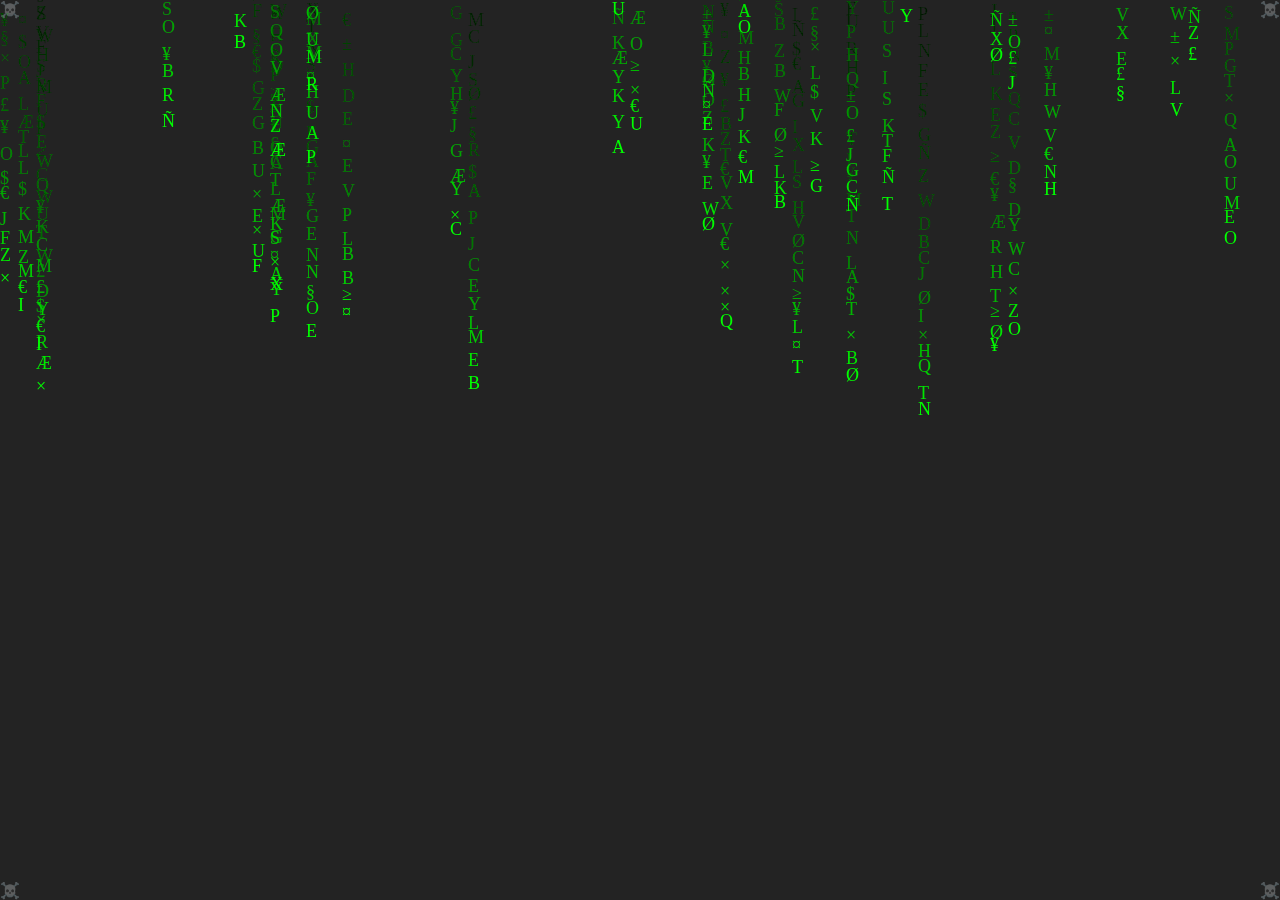
<file: pru/index.html>
<!DOCTYPE html>
<html lang="es">
<head>
    <meta charset="UTF-8"/>
    <meta http-equiv="X-UA-Compatible" content="IE=edge"/>
    <meta name="viewport" content="width=device-width, initial-scale=1.0"/>
    <title>Efecto Matrix</title>
    <link rel="icon" type="image/jpg" href="img/favicon.ico"/>
    <link rel="stylesheet" type="text/css" href="style.css"/>
</head>
<body>

    <!-- Texto que aparece -->
    
    <!-- Emojis esquineros -->
    <div class="emoji1">☠️</div>
    <div class="emoji2">☠️</div>
    <div class="emoji3">☠️</div>
    <div class="emoji4">☠️</div>
    
    <!-- canvas sobre el se dibujan las letras del fondo -->
    <canvas width="800" height="800" id="canvas"></canvas>

    <script src="script.js"></script>
    
    <!-- Función para hacer aparecer el texto -->
    <script>
        window.onload = function() {
        setTimeout(function() {
            document.getElementById("texto").style.display = "block";
        }, 3000);
        };
    </script>
</body>
</html>
</file>
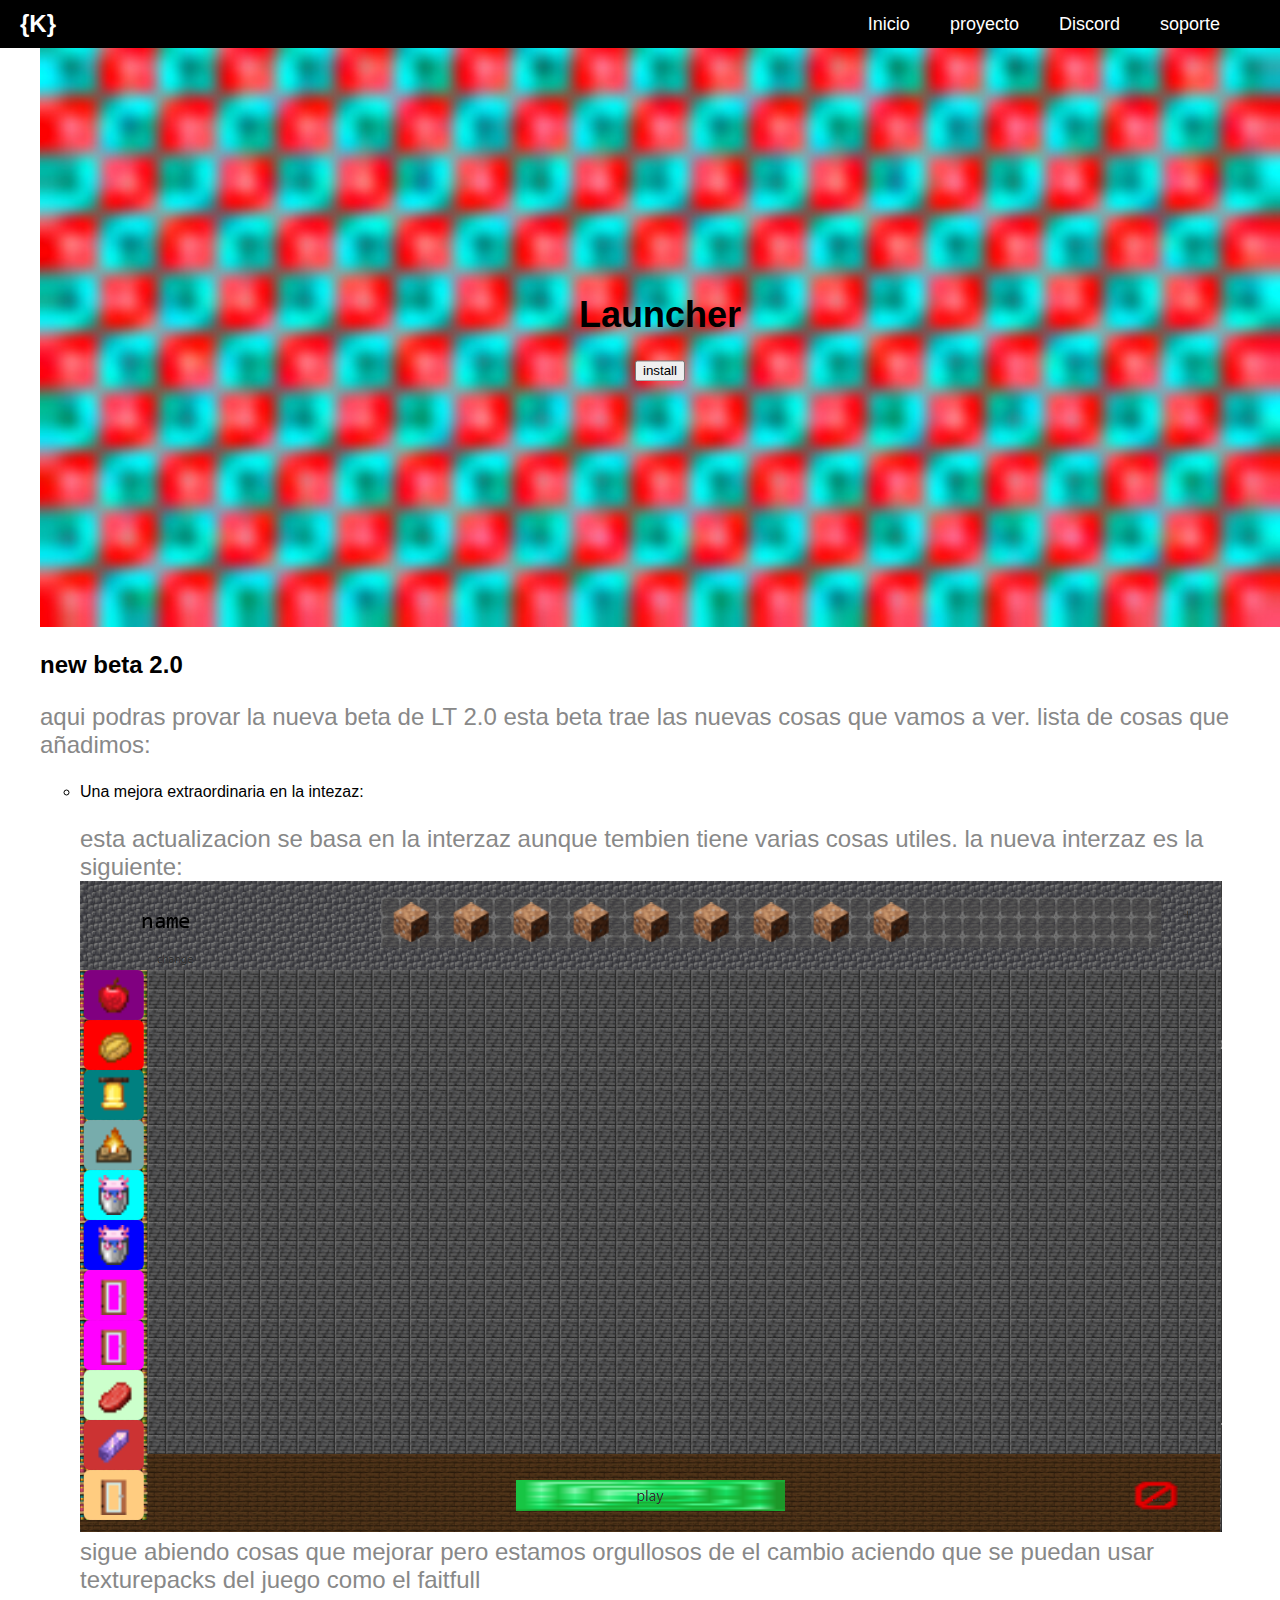
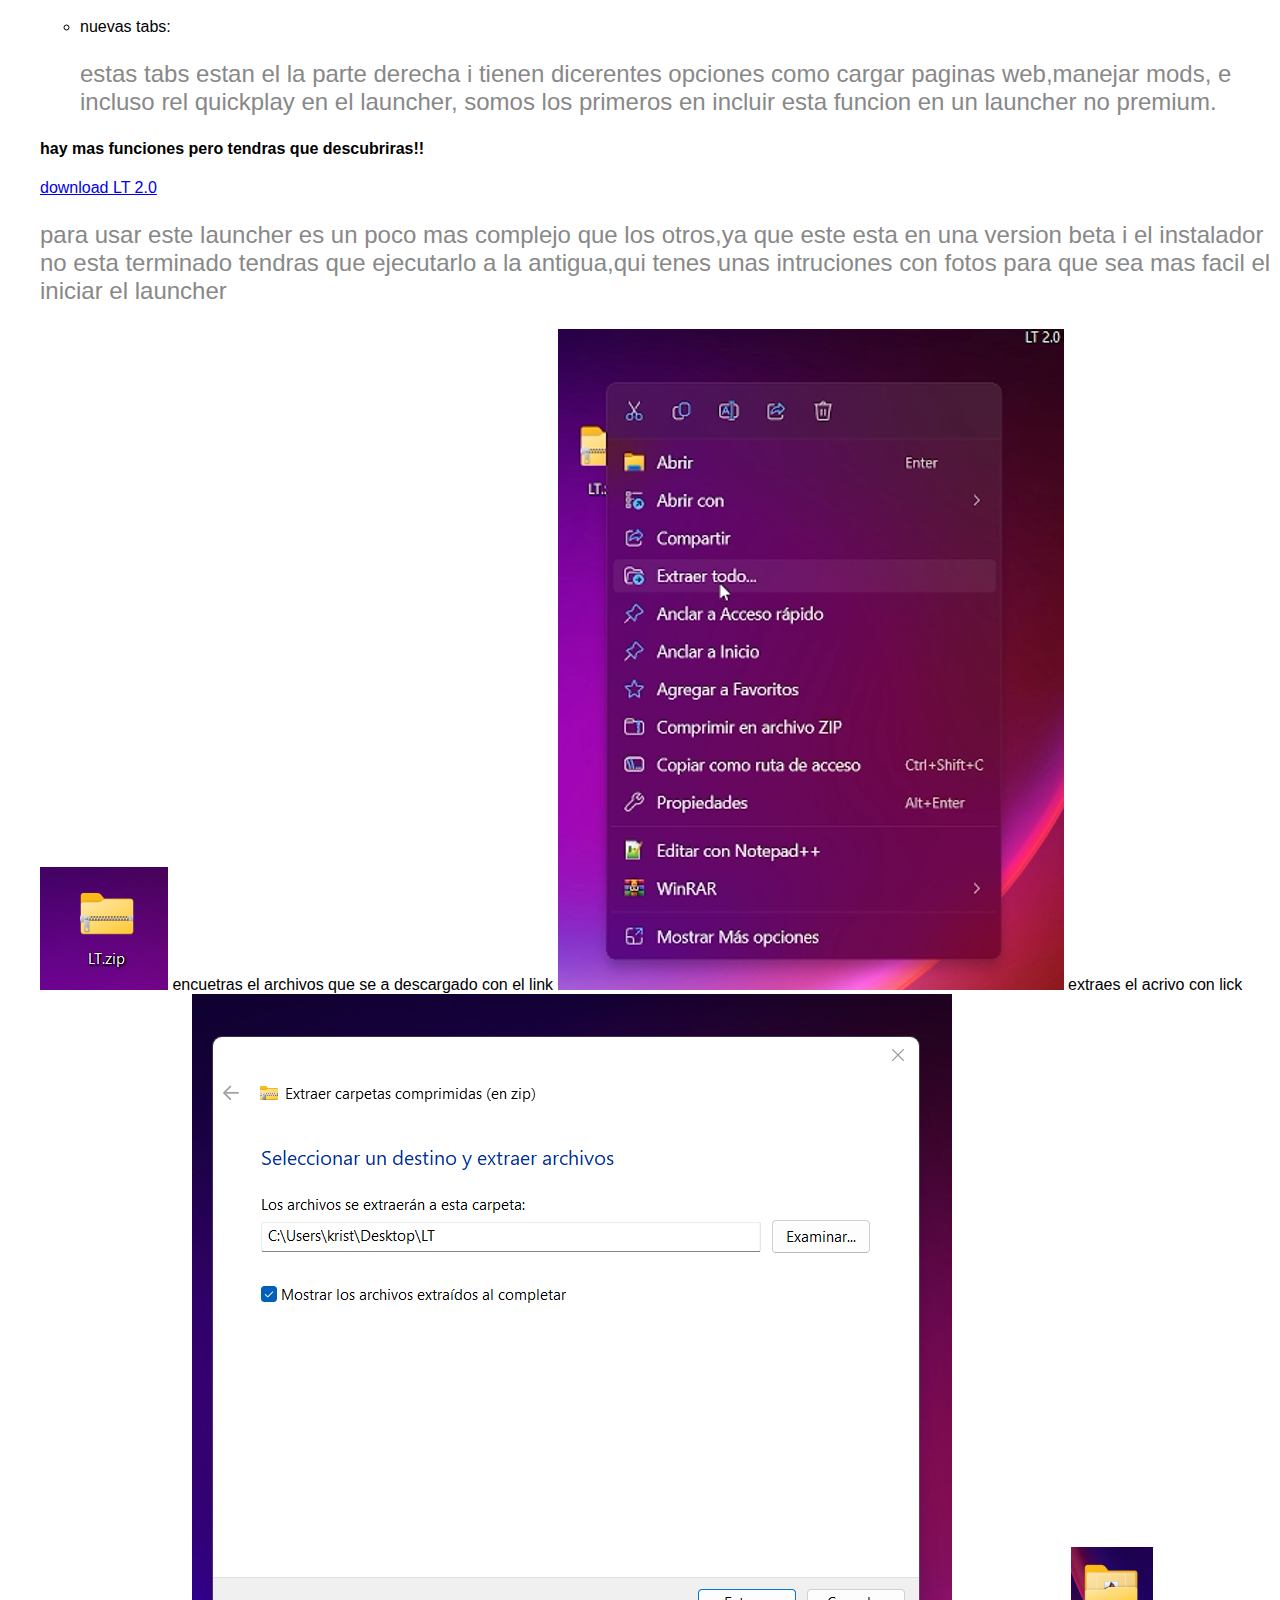
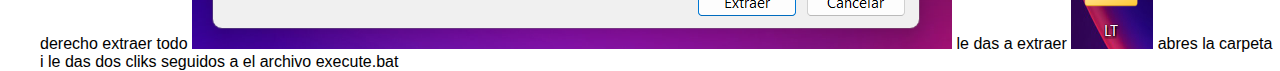
<file: Proyects/LT/index.html>
<!DOCTYPE html>
<html lang="es">

<head>
  <link rel="preconnect" href="https://fonts.googleapis.com">
  <link rel="preconnect" href="https://fonts.gstatic.com" crossorigin>
  <link href="https://fonts.googleapis.com/css2?family=Poppins&        display=swap" rel="stylesheet">
  <meta charset="UTF-8">
  <meta name="viewport" content="width=device-width, initial-scale=1.0">
  <title>Launcher Trinity</title>
  <link rel="stylesheet" href="style.css">
</head>
<ul>
  <header>
    <nav class="navbar">
        <div class="logo">{K}</div>
        <ul class="nav-list">
            <li><a id="I" href="https://kenderdev.github.io"></a></li>
            <li><a id="P" href="proyects.html"></a></li>
            <li><a id="D" href="https://discord.gg/Cj3Z4GGG6t"></a></li>
            <li><a id="S" href="suport.html"></a></li>
        </ul>
    </nav>
  </header>
  <main>
    <div class="contenedor">
      <img src="scr/fondo.jpg" alt="Descripción de la imagen" height="100%" width="100%" class="fondo">
      <div class="centrado"><h1 id="titler" ></h1> <p id="sutT"></p> <button id="inst">install</button></div>
    </div>
  </main>
  <div>
    <h2>
      new beta 2.0
    </h2>
    <p>
      aqui podras provar la nueva beta de LT 2.0 esta beta trae las nuevas cosas que vamos a ver.

      lista de cosas que añadimos:
    </p>
    <ul>
      <li>Una mejora extraordinaria en la intezaz:</li>
      <p>esta actualizacion se basa en la interzaz aunque tembien tiene varias cosas utiles.
        la nueva interzaz es la siguiente:
        <img src="scr/exampleInterzaze.png" alt="Descripción de la imagen">
        sigue abiendo cosas que mejorar pero estamos orgullosos de el cambio aciendo que se puedan usar texturepacks del juego como el faitfull
      </p>

      <li>nuevas tabs:</li>
      <p>estas tabs estan el la parte derecha i tienen dicerentes opciones como cargar paginas web,manejar mods, e incluso rel quickplay en el launcher, somos los primeros en incluir esta funcion en un launcher no premium.
      </p>
    </ul>
    <h4>hay mas funciones pero tendras que descubriras!!</h4>
    <a href="https://bitbucket.org/ltbase/files/downloads/LT.zip">download LT 2.0</a>
    <p>
      para usar este launcher es un poco mas complejo que los otros,ya que este esta en una version beta i el instalador no esta terminado 
      tendras que ejecutarlo a la antigua,qui tenes unas intruciones con fotos para que sea mas facil el iniciar el launcher
    </p>
    <img src="scr/pasos/1.png" alt="">
    encuetras el archivos que se a descargado con el link
    

    <img src="scr/pasos/2.png" alt="">
    extraes el acrivo con lick derecho extraer todo

    <img src="scr/pasos/3.png" alt="">
    le das a extraer

    <img src="scr/pasos/4.png" alt="">
    abres la carpeta i le das dos cliks seguidos a el archivo execute.bat
  </div>
  <script src="script.js"></script>
</body>
</html>
</file>
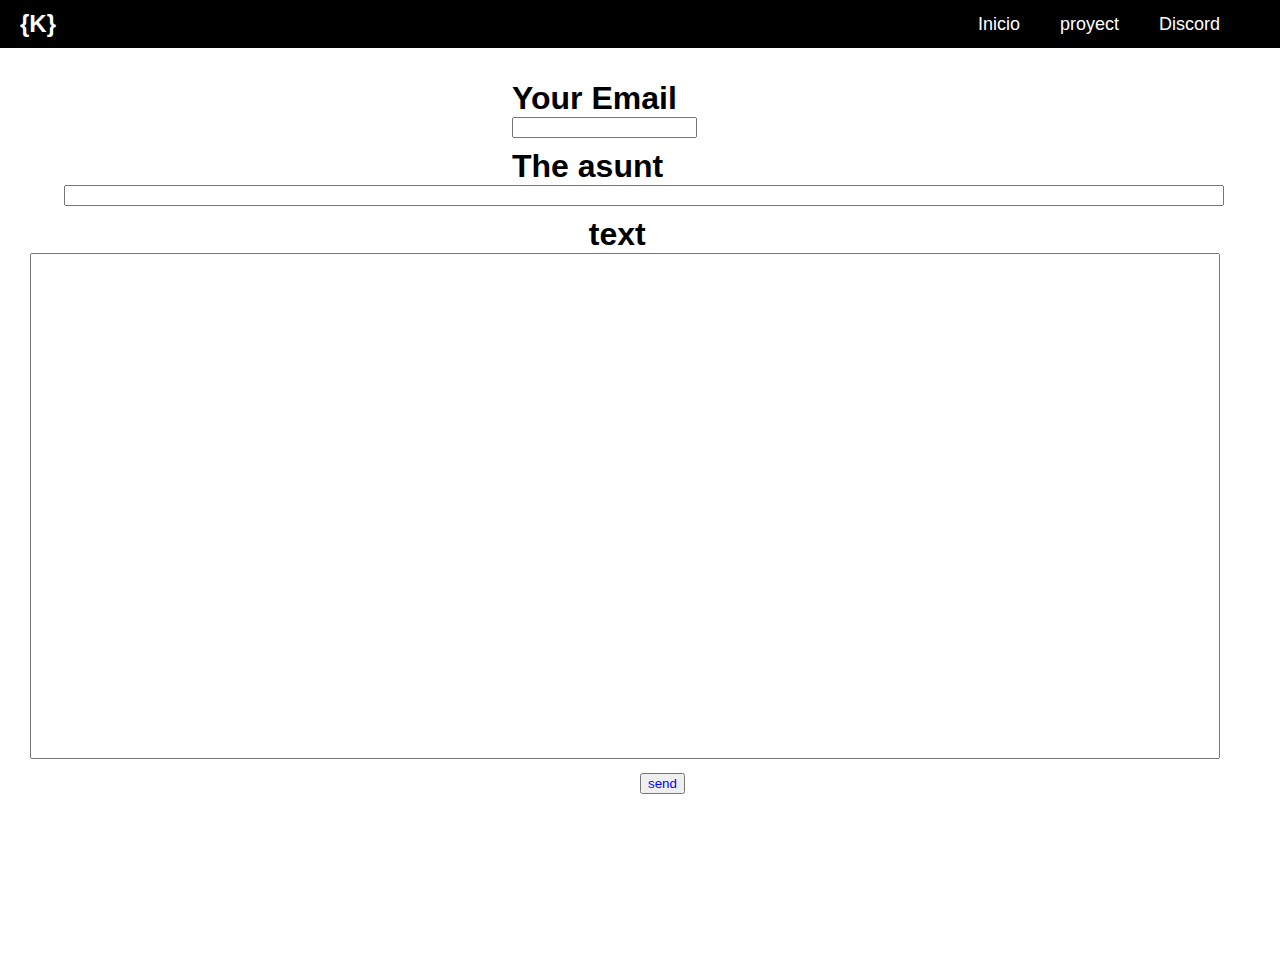
<file: support/suport.html>
<!DOCTYPE html><html><head>  <meta charset="utf-8">
  <meta name="viewport" content="width=device-width">
  <title>kenderdev support</title>
  <link href="style.css" rel="stylesheet" type="text/css" />
  
</head>
  <header>
    <nav class="navbar">
      <div class="logo">{K}</div>
      <ul class="nav-list">
          <li><a id="I" href="index.html"></a></li>
          <li><a id="P" href="proyects.html"></a></li>
          <li><a id="D" href="https://discord.gg/Cj3Z4GGG6t"></a></li>
      </ul>
    </nav>
  </header>
    <div id="gmaild">
      <h1 id="textEmail">Your Email</h1>
      <input type="email" id="gmail">
    </div>
    <div>
      <h1 id="textAsunt">The asunt</h1>
      <input type="text" id="asunt">
    </div>
    <div>
      <h1 id="textt">text</h1>
      <textarea id="text"> </textarea>
    </div>
    <button id="send">send</button>
    <script src="script.js"></script>
  </body>
</file>
<file: pru/style.css>
body {
    margin: 0;
    display: flex;
    align-items: center;
    justify-content: center;
    min-height: 100vh;
}

/* Texto que aprece en fadedIn */
#texto {
    display: none;
    text-align: center;
    font-weight: bold;
    left: 50%;
    transform: translate(-50%, -50%);
    opacity: 0.5;
    margin: 0 auto;
    position: absolute;
    z-index: 1;
    /* Agrega un nivel de profundidad superior que el que tiene canvas */
    animation: fadeIn 5s;
    /* Animaciónde 5 segundos*/
}

@keyframes fadeIn {
    0% {
        opacity: 0;
    }

    100% {
        opacity: 0.5;
    }

    /* Solo carga hasta el 50% */
}

/* Canvas en el que se dibuja el fondo */
#canvas {
    position: absolute;
    z-index: 0;
    /* Agrega un nivel de profundidad inferior que el que tiene el texto */
}

/* Posición emojis esquineros */
.emoji1 {
    position: fixed;
    top: 0;
    left: 0;
    z-index: 19;
    opacity: 0.3;
}

.emoji2 {
    position: fixed;
    top: 0;
    right: 0;
    z-index: 19;
    opacity: 0.3;
}

.emoji3 {
    position: fixed;
    bottom: 0;
    left: 0;
    z-index: 19;
    opacity: 0.3;
}

.emoji4 {
    position: fixed;
    bottom: 0;
    right: 0;
    z-index: 19;
    opacity: 0.3;
}

/*Título*/
.titulo {
    display: inline-block;
    -webkit-box-sizing: border-box;
    -moz-box-sizing: border-box;
    box-sizing: border-box;
    border: none;
    font: normal 62px / normal "Sans-Serif", Helvetica, Comic Sans MS;
    color: rgb(14, 165, 0);
    text-decoration: none;
    white-space: pre;
    text-shadow: 0 0 10px rgb(0, 94, 23), 0 0 20px rgba(0, 94, 23),
        0 0 30px rgba(0, 94, 23), 0 0 40px #011d00, 0 0 70px #011d00,
        0 0 80px #011d00, 0 0 100px #001d05;
    -webkit-transition: all 200ms cubic-bezier(0.42, 0, 0.58, 1);
    -moz-transition: all 200ms cubic-bezier(0.42, 0, 0.58, 1);
    -o-transition: all 200ms cubic-bezier(0.42, 0, 0.58, 1);
    transition: all 200ms cubic-bezier(0.42, 0, 0.58, 1);
    width: 100%;
}

.titulo:hover {
    text-shadow: 0 0 10px rgb(0, 34, 7), 0 0 20px rgba(0, 34, 7),
        0 0 30px rgba(0, 34, 7), 0 0 40px #000000, 0 0 70px #000000,
        0 0 80px #000000, 0 0 100px #000000;
}
</file>
<file: Proyects/LT/style.css>
body {
  margin: 0;
  padding: 0;
  font-family: Arial, sans-serif;
}

header {
  background-color: black;
  color: #fff;
  text-align: center;
  padding: 10px;
}

nav ul {
  list-style: none;
  margin: 0;
  padding: 0;
}

nav li {
  display: inline-block;
  margin-right: 20px;
}

nav a {
  text-decoration: none;
  color: #fff;
  font-size: 18px;
}


h1 {
  font-size: 36px;
  margin-top: 30px;
}

p {
  font-size: 24px;
  color: #888;
}
.imagen {
  padding-top: 0;
  margin-top: 0;
}
.fondo {


  top: 0;
  left: 0;
}
.contenedor{
    position: relative;
    text-align: center;
}
 

.centrado{
    position: absolute;
    top: 50%;
    left: 50%;
    transform: translate(-50%, -50%);
}
#AT {
  margin-top: 10px;
  text-align: center;
}
#SAT {
  text-align: center;
}
html, body {
  height: 100%;
  width: 100%;
  margin: 0;
  padding: 0; 
}
body {
  margin: 0;
  padding: 0;
  font-family: Arial, sans-serif;
}
.bo {
  color: red;
  position: relative;
  display: inline-block;
  text-align: center;
}
header {
  background-color: black;
  color: #fff;
  text-align: center;
  padding: 10px;
}

nav ul {
  list-style: none;
  margin: 0;
  padding: 0;
}

nav li {
  display: inline-block;
  margin-right: 20px;
}

nav a {
  text-decoration: none;
  color: #fff;
  font-size: 18px;
}
.imgf {
  display: inline-block;
  width: 100%;
  margin: 0;
  padding: 0;
}
.icon {
  display: block;
  width: 75px;
  height: 75px;
}
.prd {
  display: inline;
  margin: 0;
  padding: 0
}

.prd .pr {
  text-align: center;
  background-color: #51c2ff;
  margin-top: 0;
  padding-top: 0;
}
body {
  margin: 0;
  padding: 0;
  font-family: Arial, sans-serif;
}

header {
  color: #fff;
  padding: 10px 0;
  position: fixed;
  top: 0;
  left: 0;
  width: 100%;
  z-index: 1000; /* Asegura que la barra esté por encima de otros elementos */
}

.navbar {
  display: flex;
  justify-content: space-between;
  align-items: center;
  padding: 0 20px;
}

.logo {
  font-size: 24px;
  font-weight: bold;
  margin-right: 0px;
}

.nav-list {
  list-style: none;
  margin: 0;
  padding: 0;
  display: flex;
}

.nav-list li {
  margin-right: 40px;
}

.nav-list a {
  text-decoration: none;
  color: #fff;
  transition: color 0.3s;
}

.nav-list a:hover {
  color: #ffd700;
}

@media (max-width: 768px) {
  .navbar {
      align-items: flex-start;
  }

  .nav-list {
      margin-top: 10px;
  }

  .nav-list li {
      margin-right: 10px;
      margin-bottom: 10px;
  }
}
.fondo {
  margin-top: 20px;
  margin-left:0 ;
  margin-right:0 ;
  height: 100%;
  width: 100%;
}
</file>
<file: support/style.css>
html, body {
    height: 100%;
    width: 100%;
    margin: 0;
    padding: 0; 
  }
  body {
    margin: 0;
    padding: 0;
    font-family: Arial, sans-serif;
  }
  .bo {
    color: red;
    position: relative;
    display: inline-block;
    text-align: center;
  }
  header {
    background-color: black;
    color: #fff;
    text-align: center;
    padding: 10px;
  }
  
  nav ul {
    list-style: none;
    margin: 0;
    padding: 0;
  }
  
  nav li {
    display: inline-block;
    margin-right: 20px;
  }
  
  nav a {
    text-decoration: none;
    color: #fff;
    font-size: 18px;
  }
  .imagen {
    padding-top: 0;
    margin-top: 0;
  }
  .contenedor{
      position: relative;
      display: inline-block;
      text-align: center;
      width: 100%;
      margin: 0;
  }
  
  .texto-encima{
      position: absolute;
      top: 10px;
      left: 10px;
  }
  .centrado{
      position: absolute;
      top: 50%;
      left: 50%;
      transform: translate(-50%, -50%);
  }
  .imgf {
    display: inline-block;
    width: 100%;
    margin: 0;
    padding: 0;
  }
  .icon {
    display: block;
    width: 75px;
    height: 75px;
  }
  .prd {
    display: inline;
    margin: 0;
    padding: 0
  }
  
  .prd .pr {
    text-align: center;
    background-color: #51c2ff;
    margin-top: 0;
    padding-top: 0;
  }
  .LTIM {
    margin: 0px;
    width: 180px;
  }
  .LTT {
    padding-left: 20px;
    margin: 0;
  }
  .LT {
    display: inline-block;
    margin: 0px;
    background-color: #51c2ff;
    width: 210px;
    margin-left: 10px;
    height: 290px;
  }
  .LT .LTC {
    margin-left: 15px;
  }
  .LT a {
    color: black;
    text-decoration: none;
  }
  .LT:hover {
    background-color: #7dcef9;
    transform: translateY(-10px);
  }
  body {
    margin: 0;
    padding: 0;
    font-family: Arial, sans-serif;
  }
  
  header {
    color: #fff;
    padding: 10px 0;
    position: fixed;
    top: 0;
    left: 0;
    width: 100%;
    z-index: 1000; /* Asegura que la barra esté por encima de otros elementos */
  }
  
  .navbar {
    display: flex;
    justify-content: space-between;
    align-items: center;
    padding: 0 20px;
  }
  
  .logo {
    font-size: 24px;
    font-weight: bold;
    margin-right: 0px;
  }
  
  .nav-list {
    list-style: none;
    margin: 0;
    padding: 0;
    display: flex;
  }
  
  .nav-list li {
    margin-right: 40px;
  }
  
  .nav-list a {
    text-decoration: none;
    color: #fff;
    transition: color 0.3s;
  }
  
  .nav-list a:hover {
    color: #ffd700;
  }
  #gmail {
    margin-top: 0px;
    margin-bottom: 10px;
  }
  #asunt {
    width: 90%;
    height: -90px;
    margin-bottom: 0%;
    margin-left: 5%;
  }
  #textAsunt {
    margin-bottom: 0px;
    margin-top: 0px;
    margin-left: 40%;
  }
  #textEmail {
    margin-top: 80px;
    color: black;
    margin-bottom: 0;
  }
  #gmaild {
    margin-left: 40%;
  }
  #textt {
    margin-left: 46%;
    margin-top: 10px;
    margin-bottom: 0px;
  }
  #text {
    margin-left: 30px;
    width: 92.5%;
    height: 500px;
  }
  #send {
    margin-top: 10px;
    margin-left: 50%;
    color: blue;
  }
  @media (max-width: 768px) {
    .proyects {
      margin-left: 38px;
    }
    .navbar {
        align-items: flex-start;
    }
  
    .nav-list {
        margin-top: 10px;
    }
  
    .nav-list li {
        margin-right: 10px;
        margin-bottom: 10px;
    }
  }
textarea {
  resize: none;
}
</file>
